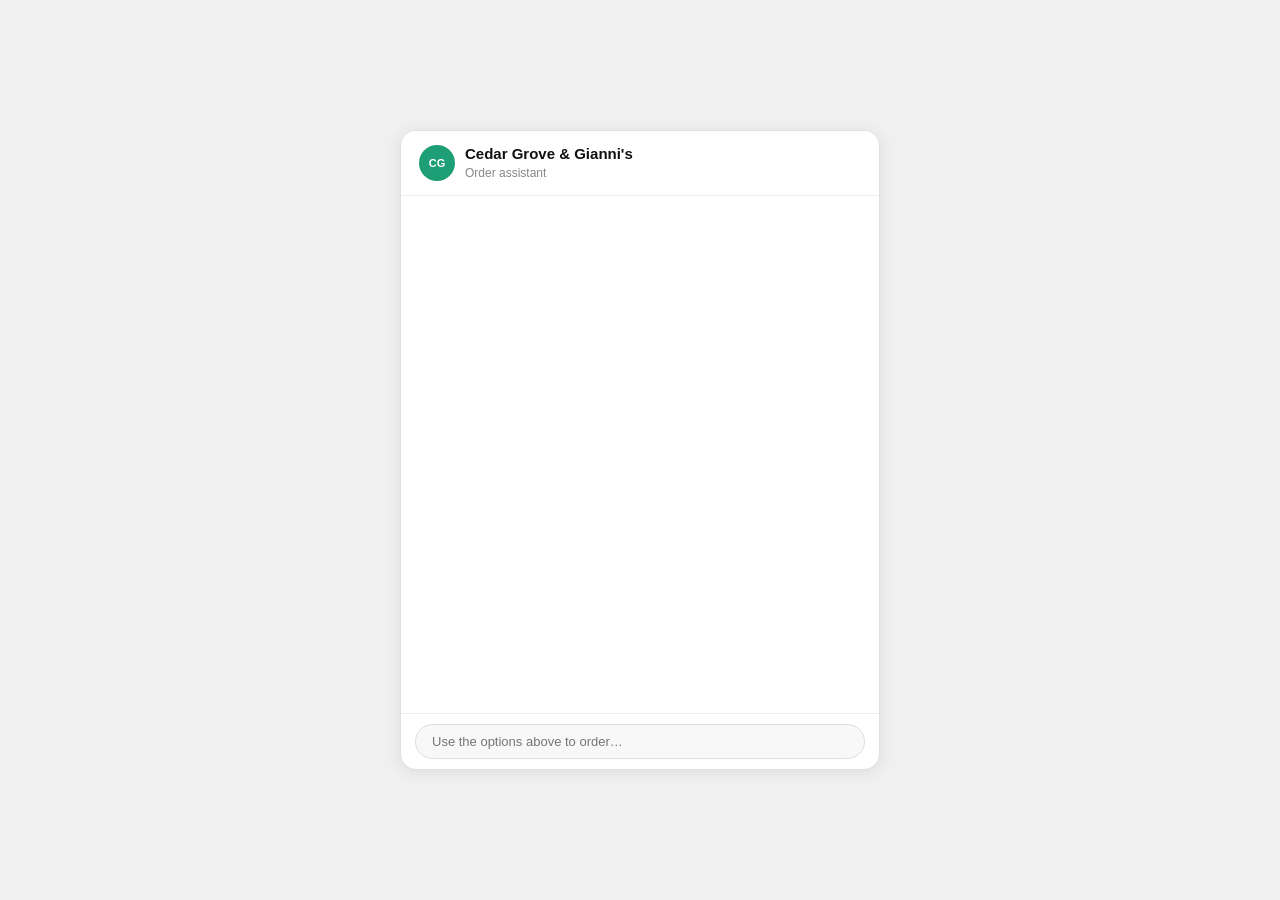
<file: public/index.html>
<!DOCTYPE html>
<html lang="en">
<head>
  <meta charset="UTF-8" />
  <meta name="viewport" content="width=device-width, initial-scale=1.0" />
  <title>Cedar Grove & Gianni's — Order</title>
  <link rel="stylesheet" href="assets/css/chatbot.css" />
</head>
<body>

<div class="app">
  <div class="chat">

    <div class="chat__header">
      <div class="chat__avatar">CG</div>
      <div>
        <p class="chat__name">Cedar Grove &amp; Gianni's</p>
        <span class="chat__sub">Order assistant</span>
      </div>
    </div>

    <div class="chat__messages" id="messages"></div>

    <div class="chat__footer">
      <input class="chat__input" placeholder="Use the options above to order…" readonly />
    </div>

  </div>
</div>

<script src="assets/js/chatbot.js"></script>
</body>
</html>
</file>
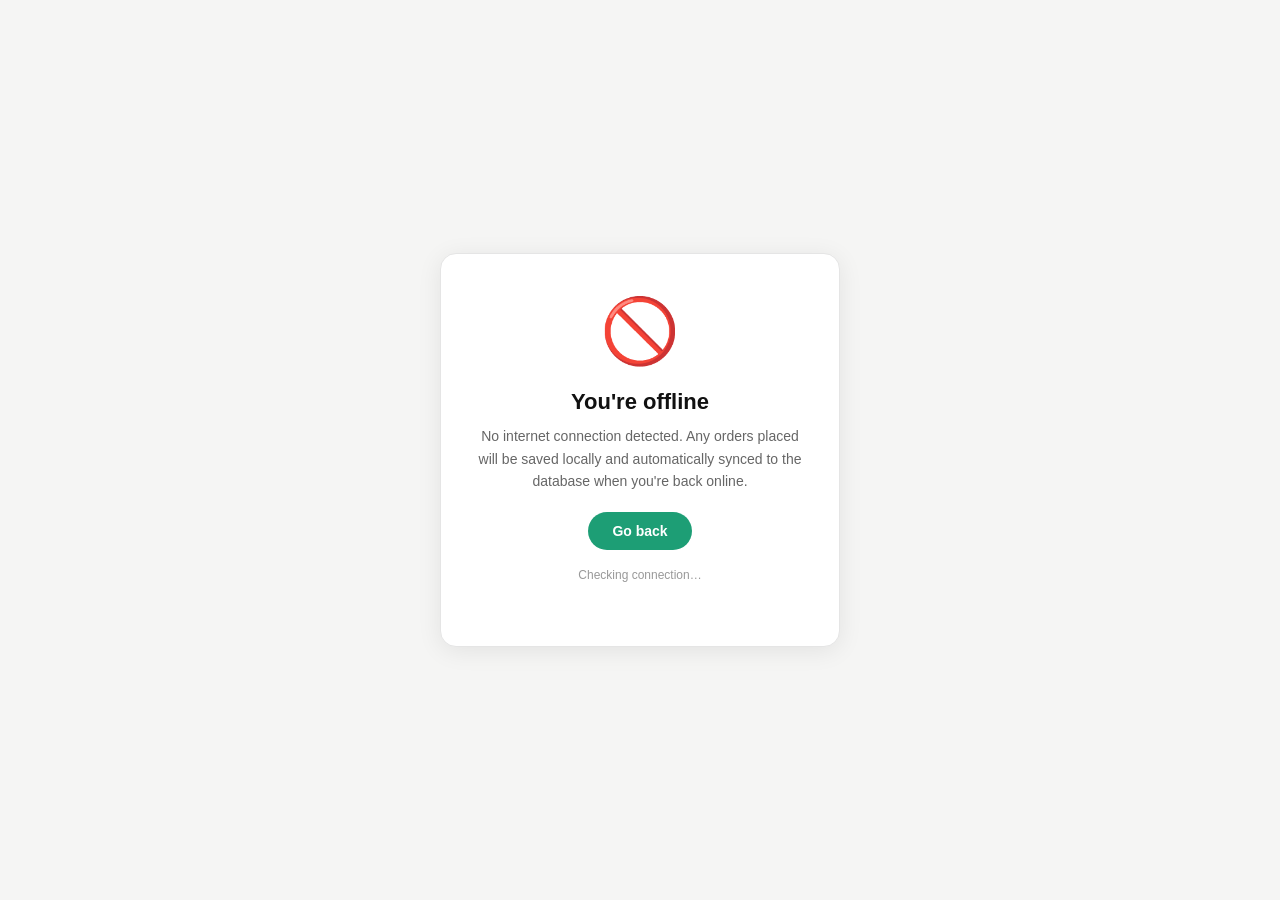
<file: public/offline.html>
<!DOCTYPE html>
<html lang="en">
<head>
  <meta charset="UTF-8"/>
  <meta name="viewport" content="width=device-width,initial-scale=1"/>
  <title>Offline &mdash; Cedar Grove</title>
<style>
*{box-sizing:border-box;margin:0;padding:0}
body{font-family:-apple-system,BlinkMacSystemFont,'Segoe UI',sans-serif;background:#f5f5f4;color:#1a1a1a;
     display:flex;align-items:center;justify-content:center;min-height:100vh;padding:20px}
.card{background:#fff;border-radius:16px;padding:40px 32px;text-align:center;max-width:400px;
      box-shadow:0 4px 24px rgba(0,0,0,.08);border:1px solid #e5e5e5}
.icon{font-size:64px;margin-bottom:20px}
h1{font-size:22px;margin-bottom:10px;color:#111}
p{font-size:14px;color:#666;line-height:1.6;margin-bottom:20px}
.btn{display:inline-block;padding:11px 24px;background:#1D9E75;color:#fff;
     border-radius:22px;font-size:14px;font-weight:600;text-decoration:none;
     cursor:pointer;border:none}
.btn:hover{background:#0F6E56}
.status{margin-top:16px;font-size:12px;color:#999}
</style>
</head>
<body>
<div class="card">
  <div class="icon">&#128683;</div>
  <h1>You're offline</h1>
  <p>No internet connection detected. Any orders placed will be saved locally and automatically synced to the database when you're back online.</p>
  <button class="btn" onclick="window.history.back()">Go back</button>
  <p class="status" id="status">Checking connection&hellip;</p>
</div>
<script>
setInterval(function(){
  document.getElementById('status').textContent =
    navigator.onLine ? 'Connection restored! Redirecting…' : 'Still offline…';
  if (navigator.onLine) setTimeout(function(){ window.location.href = '/'; }, 1000);
}, 2000);
</script>
</body>
</html>
</file>
<file: public/assets/css/chatbot.css>
*, *::before, *::after { box-sizing: border-box; margin: 0; padding: 0; }

body {
  font-family: -apple-system, BlinkMacSystemFont, 'Segoe UI', Helvetica, Arial, sans-serif;
  background: #f0f0f0;
  display: flex;
  justify-content: center;
  align-items: center;
  min-height: 100vh;
  padding: 20px;
}

/* ── App shell ── */
.app { width: 100%; max-width: 480px; }

.chat {
  background: #fff;
  border-radius: 16px;
  border: 1px solid #e0e0e0;
  box-shadow: 0 2px 16px rgba(0,0,0,.08);
  display: flex;
  flex-direction: column;
  height: 640px;
  overflow: hidden;
}

/* ── Header ── */
.chat__header {
  display: flex;
  align-items: center;
  gap: 10px;
  padding: 14px 18px;
  border-bottom: 1px solid #eee;
  background: #fff;
  flex-shrink: 0;
}

.chat__avatar {
  width: 36px; height: 36px;
  border-radius: 50%;
  background: #1D9E75;
  color: #fff;
  font-size: 11px; font-weight: 700;
  display: flex; align-items: center; justify-content: center;
  flex-shrink: 0;
}

.chat__name  { font-size: 15px; font-weight: 600; color: #111; line-height: 1.2; }
.chat__sub   { font-size: 12px; color: #888; }

/* ── Message feed ── */
.chat__messages {
  flex: 1;
  overflow-y: auto;
  padding: 16px;
  display: flex;
  flex-direction: column;
  gap: 4px;
}

/* ── Bubbles ── */
.msg { display: flex; gap: 8px; align-items: flex-end; margin-bottom: 6px; }
.msg--bot  { flex-direction: row; }
.msg--user { flex-direction: row-reverse; }

.msg__av {
  width: 28px; height: 28px; border-radius: 50%;
  background: #1D9E75; color: #fff;
  font-size: 10px; font-weight: 700;
  display: flex; align-items: center; justify-content: center;
  flex-shrink: 0;
}

.msg__bubble {
  max-width: 75%;
  padding: 10px 14px;
  border-radius: 16px;
  font-size: 14px;
  line-height: 1.5;
}

.msg--bot  .msg__bubble { background: #f0f0f0; color: #111; border-radius: 4px 16px 16px 16px; }
.msg--user .msg__bubble { background: #1D9E75; color: #fff; border-radius: 16px 4px 16px 16px; }

/* ── Chips ── */
.chips-wrap { display: flex; flex-direction: column; gap: 6px; align-self: flex-start; max-width: 92%; margin-bottom: 4px; }
.chips-hint { font-size: 11px; color: #888; }
.chips { display: flex; flex-wrap: wrap; gap: 7px; }

.chip {
  padding: 7px 14px;
  border-radius: 20px;
  border: 1px solid #ddd;
  background: #fff;
  color: #333;
  font-size: 13px;
  cursor: pointer;
  transition: background .15s, border-color .15s;
}
.chip:hover:not(:disabled) { background: #f0f0f0; border-color: #bbb; }
.chip--selected { background: #e1f5ee; border-color: #1D9E75; color: #085041; }
.chip:disabled  { opacity: .5; cursor: default; }

.chips-confirm {
  align-self: flex-start;
  padding: 8px 18px;
  border-radius: 20px;
  border: none;
  background: #1D9E75;
  color: #fff;
  font-size: 13px; font-weight: 600;
  cursor: pointer;
  margin-top: 2px;
}
.chips-confirm:hover:not(:disabled) { background: #0F6E56; }
.chips-confirm:disabled { opacity: .5; cursor: default; }

/* ── Order summary receipt ── */
.receipt {
  background: #f8f8f8;
  border: 1px solid #e5e5e5;
  border-radius: 12px;
  padding: 14px 16px;
  font-size: 13px;
  align-self: flex-start;
  max-width: 90%;
  margin-bottom: 8px;
}
.receipt__title { font-size: 14px; font-weight: 600; margin-bottom: 10px; color: #111; }
.receipt__item  { margin-bottom: 8px; }
.receipt__item-header { display: flex; justify-content: space-between; gap: 12px; font-weight: 500; color: #111; }
.receipt__mod   { display: flex; justify-content: space-between; gap: 12px; color: #666; padding-left: 12px; margin-top: 2px; font-size: 12px; }
.receipt__line-total { color: #888; font-style: italic; padding-left: 12px; margin-top: 2px; font-size: 12px; }
.receipt__divider { border: none; border-top: 1px solid #e0e0e0; margin: 8px 0; }
.receipt__row   { display: flex; justify-content: space-between; gap: 12px; color: #333; margin-top: 4px; }
.receipt__row--muted { color: #888; }
.receipt__row--total { font-weight: 600; color: #111; font-size: 14px; margin-top: 6px; }
.receipt__add   { margin-top: 12px; padding: 7px 16px; border-radius: 20px; border: 1px solid #ccc; background: #fff; color: #333; font-size: 13px; cursor: pointer; }
.receipt__add:hover { background: #f0f0f0; }

/* ── Footer input ── */
.chat__footer { padding: 10px 14px; border-top: 1px solid #eee; flex-shrink: 0; }
.chat__input  { width: 100%; border: 1px solid #ddd; border-radius: 22px; padding: 9px 16px; font-size: 13px; background: #f8f8f8; color: #aaa; outline: none; cursor: default; }

/* ── Loading dot ── */
.typing { display: flex; gap: 4px; padding: 10px 14px; background: #f0f0f0; border-radius: 4px 16px 16px 16px; width: fit-content; }
.typing span { width: 7px; height: 7px; border-radius: 50%; background: #bbb; animation: bounce .9s infinite; }
.typing span:nth-child(2) { animation-delay: .15s; }
.typing span:nth-child(3) { animation-delay: .30s; }
@keyframes bounce { 0%,60%,100% { transform: translateY(0); } 30% { transform: translateY(-6px); } }
</file>
